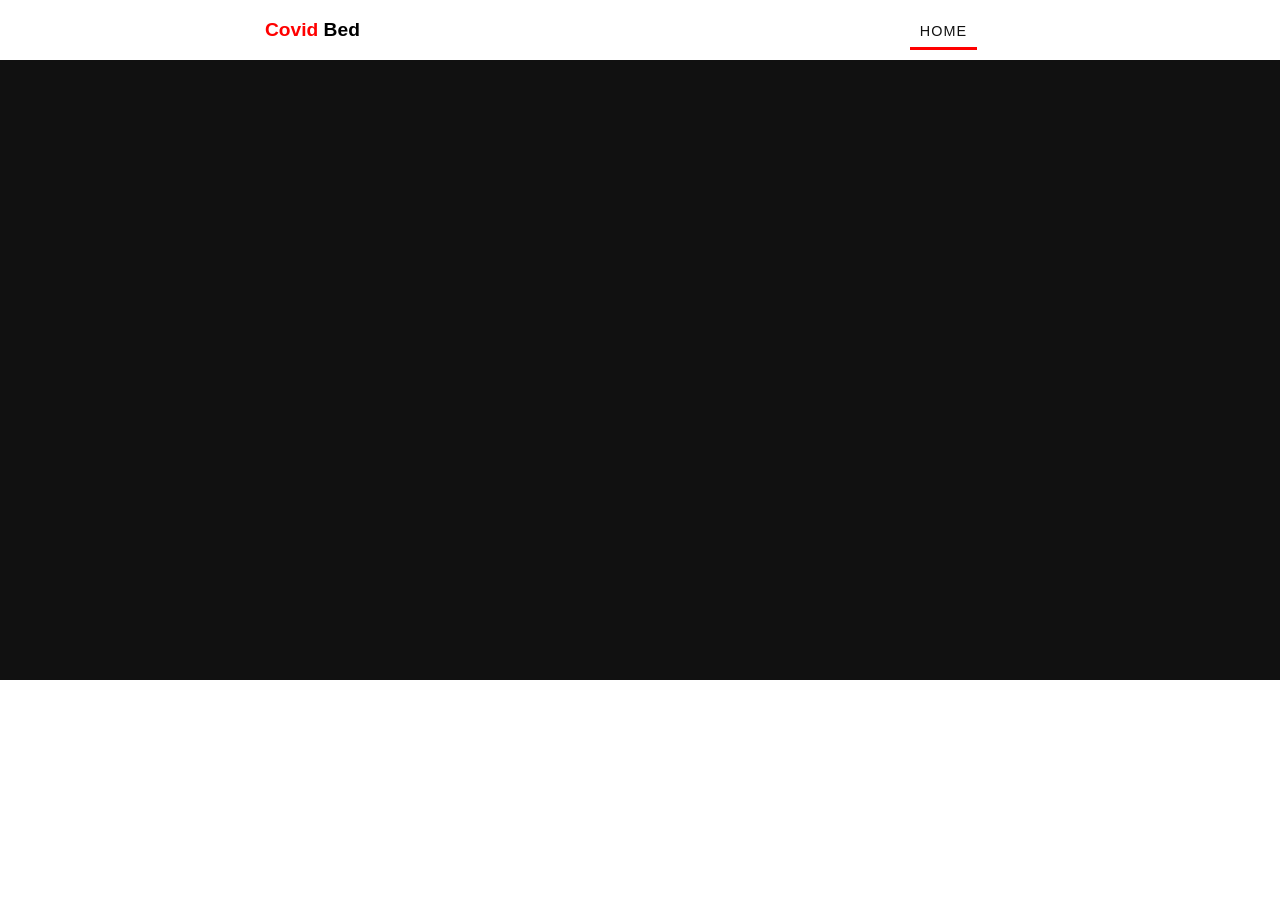
<file: templates/index2.html>
<!DOCTYPE html>
<html lang="en">
<head>
    <meta charset="UTF-8">
    <meta http-equiv="X-UA-Compatible" content="IE=edge">
    <meta name="viewport" content="width=device-width, initial-scale=1.0">
    <title>Covid-Bed</title>
    <link rel="stylesheet" href="style.css">
</head>
<body>
    <section class="header">
        <nav>
            <a href="/" class="logo">
                <p class="boldText"><span id="redColor">Covid</span> Bed</p>
            </a>
            <ul>
                <li><a class="active" href="#">Home</a></li>
            </ul>
        </nav>
    </section>
</body>
</html>
</file>
<file: templates/style.css>
* {
    box-sizing: border-box;
}
body {
    margin: 0px;
    padding: 0px;
    font-family: 'Poppins', sans-serif;
}
ul {
    list-style: none;
}
a {
    text-decoration: none;
}
a.active {
    border-bottom: 3px red solid ;
}
.header {
    width: 100%;
    height: 680px;
    position: relative;
    background-color: #111111;
}

nav {
    display: flex;
    justify-content: space-around;
    align-items: center;
    padding: 0px 30px;
    background-color: #ffffff;
    width: 100%;
    z-index: 1;
    position: fixed;
    top: 0;
    left: 0;
}
nav ul {
    display: flex;
    margin: 0px;
    padding: 0px;
}
nav ul li a {
    height: 40px;
    line-height: 43px;
    margin: 8px;
    padding: 0px 10px;
    display: flex;
    font-size: 0.9rem;
    text-transform: uppercase;
    font-weight: 400;
    color: #111111;
    letter-spacing: 1px;
    margin-left: 20px;
    transition: all 0.1s linear;
}
nav ul li a:hover {
    border-bottom: 3px red solid ;
}
.active {
    border-bottom: 3px red solid ;
}

.header-image {
    width: 389px;
    height: 490px;
}

.header-image img{
    border-radius: 30px;
    box-shadow: rgba(255, 255, 255, 0.836) 0px 5px 15px;
    transition: all 0.1s linear;

}
.header-image img:hover {
    transform: scale(1.05);
}
.header-content {
    display: flex;
    justify-content: space-around;
    align-items: center;
    position: absolute;
    left: 50%;
    top: 50%;
    transform: translate(-50%,-50%);
    width: 90%;
}
.boldText {
    font-weight: 700;
    color: black;
    font-size: larger;
    margin-left: -30px;
}
#redColor {
    color: red;
}
.header-image img {
    width: 100%;
    height: 100%;
    object-fit: contain;
    object-position: center;
}

.header-text h1 {
    font-size: 3rem;
    line-height: 55px;
    color: #ffffff;
    letter-spacing: 1px;
    font-weight: 700;
    margin: 0px;
}
.header-text p {
    font-size: 1rem;
    color: #e7e7e7;
    font-weight: bold;
}
.header-btn {
    width: 140px;
    height: 40px;
    display: flex;
    justify-content: space-around;
    align-items: center;
    background-color: #ffffff;
    color: #111111;
    text-transform: uppercase;
    border-radius: 20px;
    transition: all 0.3s linear;
}
.header-btn:hover {
    background-color: red;
    color: #111111;

}
.subjects {
    background-size: 1000px;
    background-position: center;
    background-color: #111111;
    padding-top: 10px;
    padding-bottom: 30px;
}
.subject-heading {
    margin-top: 60px;
    display: flex;
    justify-content: center;
    align-items: center;
    text-align: center;
    flex-direction: column;
    color: white;
}
.subject-heading h2 {
    line-height: 55px;
    font-size: 2.2rem;
    color: #222222;
    letter-spacing: 1px;
    font-weight: 700;
    margin: 0;
    color: white;
}
.box-container {
    display: flex;
    justify-content: center;
    align-items: center;
    flex-wrap: wrap;
    margin: 10px 30px;
}
.box {
    display: flex;
    justify-content: center;
    align-items: center;
    flex-direction: column;
    width: 400px;
    height: 400px;
    text-align: center;
    margin: 20px;
    border: 2px solid red;
    border-radius: 10px;
    padding: 20px;
    box-shadow: 5px 10px 8px #888888;
    color: white;
    transition: all 0.1s linear;
}
.box:hover {
    transform: rotateZ(-5deg);
}
.box font {
    font-size: 1.5rem;
    color: #222222;
    letter-spacing: 1px;
    font-weight: 700;
    color: white;
}
.box p {
    font-size: 1rem;
    color: #777777;
    display: block;
    overflow: hidden;
    max-width: 500px;
    color: white;
}
.box a {
    width: 150px;
    height: 40px;
    display: flex;
    justify-content: center;
    align-items: center;
    text-transform: uppercase;
    background-color: white;
    margin: auto;
    font-weight: 600;
    font-size: 0.9rem;
    color: black;
    border-radius: 25px;
    transition: all 0.3s linear;
}
.box a:hover{
    background-color: red;
}
#mildBold {
    color: red;
    font-weight: bold;
}
.container {
    max-width: 50rem;
    width: 100%;
    background: #111111;
    margin-top: -100px;
    padding: 20px 30px;
    border-radius: 20px;
    box-shadow: rgba(50, 50, 93, 0.25) 0px 50px 100px -20px, rgba(0, 0, 0, 0.3) 0px 30px 60px -30px, rgba(10, 37, 64, 0.35) 0px -2px 6px 0px inset;
    box-sizing: border-box;
    font-family: Montserrat , 'Segoe UI';
}
.container .heading {
    font-size: x-large;
    color: white;
    font-weight: 600;
    border-bottom: 2px solid #ffffff;
    box-sizing: border-box;
    font-family: Montserrat , 'Segoe UI';
}
.container form .user-details{
    display: flex;
    color: white;
    flex-wrap: wrap;
    justify-content: space-between;
    box-sizing: border-box;
    font-family: Montserrat , 'Segoe UI';
}
.big{
    display: flex;
    justify-content: center;
    align-items: center;
    height: 100vh;
    padding: 10px;
    background-color: white;
    box-sizing: border-box;
    font-family: Montserrat , 'Segoe UI';
}
.form-heading {
    margin-top: 20px;
    display: flex;
    justify-content: center;
    align-items: center;
    text-align: center;
    flex-direction: column;
    font-size: 1.5rem;
}
form .user-details .input-box {
    width: 50%;
    padding-right: 30px;
    margin: 10px 0 10px 0;
    box-sizing: border-box;
    color: white;
    font-family: Montserrat , 'Segoe UI';
}
form .user-details span {
    padding-left: 10px;
    box-sizing: border-box;
    font-family: Montserrat , 'Segoe UI';
    color: white;
}
.user-details .input-box input {
    height: 45px;
    width: 100%;
    border-radius: 15px;
    border: 2px solid #111111;
    padding-left: 10px;
    box-sizing: border-box;
    font-family: Montserrat , 'Segoe UI';
}
form .category-container .category-title {
    font-size: x-large;
    font-weight: 600;
    border-bottom: 2px solid #ffffff;
    color: white;
    box-sizing: border-box;
    font-family: Montserrat , 'Segoe UI';
}
form .category-container .category {
    display: flex;
    margin: 10px 0 18px 0;
    justify-content: space-evenly;
    color: white;
    box-sizing: border-box;
    font-family: Montserrat , 'Segoe UI';
}
form .button {
    height: 50px;
    margin: 20px 0;
    box-sizing: border-box;
    font-family: Montserrat , 'Segoe UI';
    transition: all 0.3s linear;
}
form .button input {
    height: 100%;
    width: 100%;
    font-size: larger;
    font-weight: 700;
    background-color: #ffffff;
    border-radius: 20px;
    border: 0;
    box-shadow: rgba(0, 0, 0, 0.16) 0px 3px 6px, rgba(0, 0, 0, 0.23) 0px 3px 6px;
    box-sizing: border-box;
    font-family: Montserrat , 'Segoe UI';
}
.abouts {
    width: 100%;
    height: 200px;
    /* background-color: #111111; */
}
.about-content {
    margin-top: 90px;
    display: flex;
    justify-content: space-around;
    align-items: center;
}
.about-text h1 {
    font-size: 4rem;
    line-height: 55px;
    color: #111111;
    letter-spacing: 1px;
    font-weight: 700;
    margin: 0px;
}
.about-text p {
    padding-left: 40px;
    font-size: 1rem;
    font-weight: bold;
}
.form2 {
    color:#ffffff;
    padding-top: 100px;
    justify-content: center;
    align-items: center;
    
}
</file>
